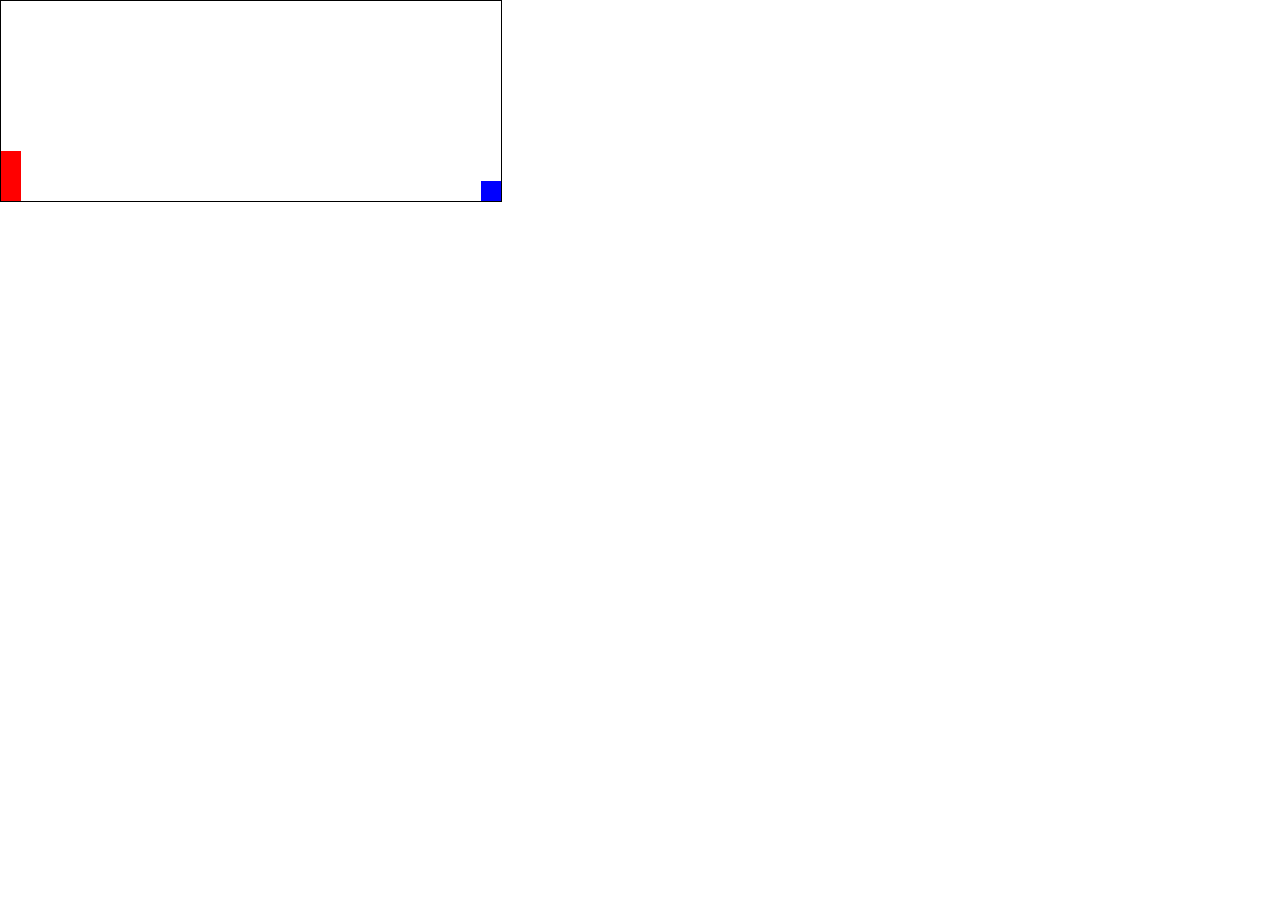
<file: Easy_JS_Game/index.html>
<!DOCTYPE html>
<html lang="en" onclick="jump()">
    <head>
        <meta charset="UTF-8">
        <title>Game</title>
        <link rel="stylesheet" href="style.css">
    </head>
    <body>
        <div id="game">
        <div id="character"></div> 
        <div id="block"></div>
        </div>
    </body>
    <script src="script.js"></script>
</html>
</file>
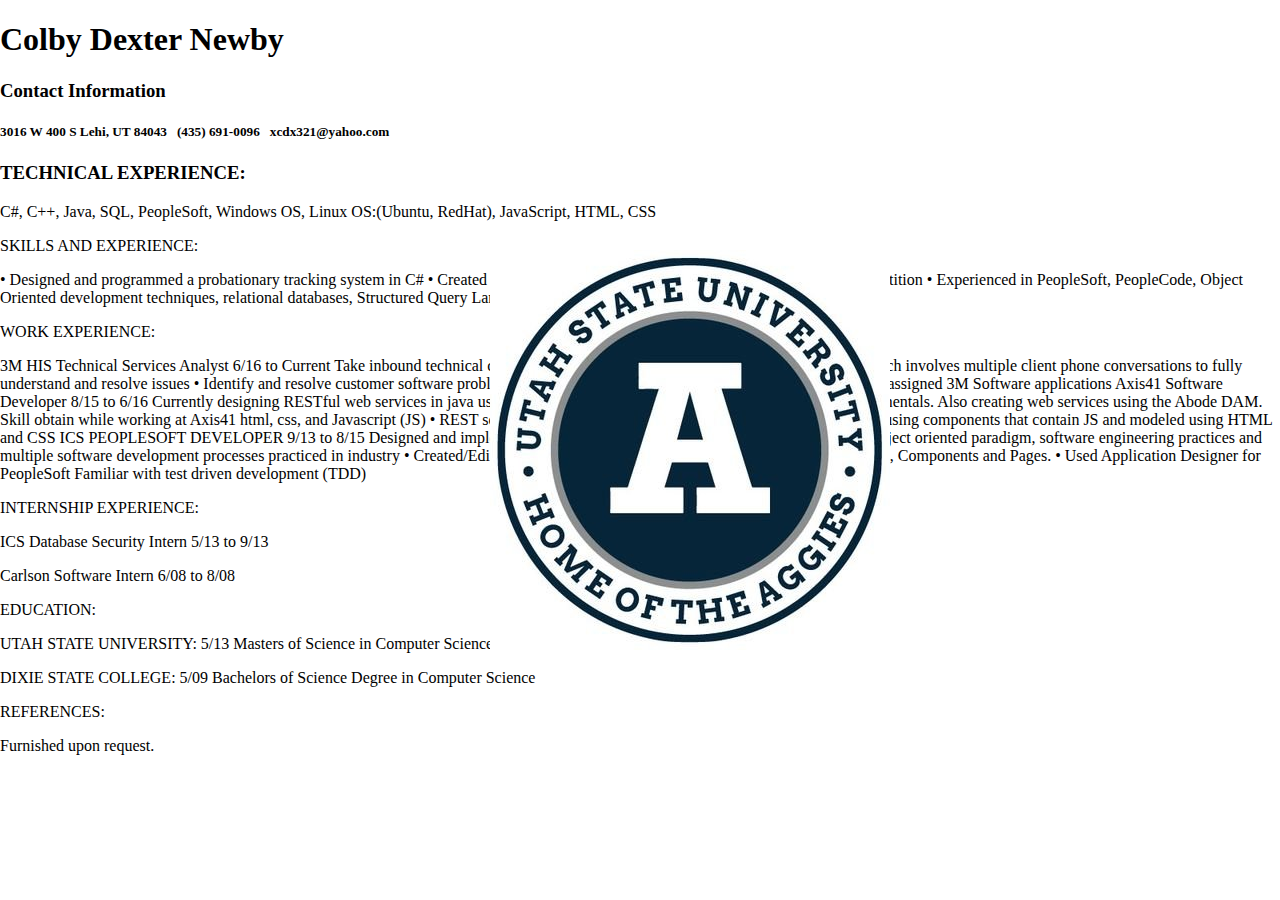
<file: website/home.html>
<!DOCTYPE html>
<html lang="en">
    <head>
        <h1>Colby Dexter Newby</h1>
        <h3>Contact Information</h3> <h5>3016 W 400 S Lehi, UT 84043   (435) 691-0096   xcdx321@yahoo.com</h5>
        <link rel="stylesheet" type="text/css" href="style.css">
    </head>
    <body>
        <div class="container">

        
<div>
<h3>TECHNICAL EXPERIENCE:</h3>
<p>C#, C++, Java, SQL, PeopleSoft, Windows OS, Linux OS:(Ubuntu, RedHat), JavaScript, HTML, CSS</p>
</div>
<p>SKILLS AND EXPERIENCE:</p>
<p>
•	Designed and programmed a probationary tracking system in C#
•	Created gate and buoy recognition using C++ for AI submarine competition
•	Experienced in PeopleSoft, PeopleCode, Object Oriented development techniques, relational databases, Structured Query Language (SQL) and application development methods
</p>
<p>WORK EXPERIENCE:</p>
<p>3M HIS Technical Services Analyst	6/16 to Current
Take inbound technical customer support calls for the 3M HIS software solutions, which involves multiple client phone conversations to fully understand and resolve issues
•	Identify and resolve customer software problems, software failures, and complex problems
•	Troubleshoot assigned 3M Software applications
Axis41 Software Developer		8/15 to 6/16
Currently designing RESTful web services in java using object oriented programming (OOP) and Java web fundamentals. Also creating web services using the Abode DAM. Skill obtain while working at Axis41 html, css, and Javascript (JS)
•	REST services for Workfront and Adobe DAM
•	Creating web pages using components that contain JS and modeled using HTML and CSS
ICS PEOPLESOFT DEVELOPER 	9/13 to 8/15
Designed and implemented moderate to complex features of PeopleSoft using object oriented paradigm, software engineering practices and multiple software development processes practiced in industry 
•	Created/Edited in PeopleSoft HCM Application class, Application engines, Components and Pages.
•	Used Application Designer for PeopleSoft Familiar with test driven development (TDD)  
</p>

<p>INTERNSHIP EXPERIENCE:</p>
<p>ICS Database Security Intern	5/13 to 9/13</p>
<p>Carlson Software Intern		6/08 to 8/08	
</p>
<div>EDUCATION:</div>
<div class="card">
    <div class="front"><img src="USU.jpg"></div>
    <div class="back">
        <div class="details">
            <h2><b>UTAH STATE UNIVERSITY</b><br><span> 05/2013 Masters of Science in Computer Science</span></h2>
        </div>
    </div>
</div>
<p>UTAH STATE UNIVERSITY: 5/13 Masters of Science in Computer Science</p>
<p>DIXIE STATE COLLEGE: 5/09 Bachelors of Science Degree in Computer Science
</p>
<p>REFERENCES:</p>
<p>Furnished upon request.
</p>
</div>
    </body>
</html>
</file>
<file: Easy_JS_Game/style.css>
*{
    padding: 0;
    margin: 0;
}
#game{
    width: 500px;
    height: 200px;
    border: 1px solid black;
}
#character{
    width: 20px;
    height: 50px;
    background-color: red;
    position: relative;
    top: 150px;
}
.animate{
    animation: jump 500ms;
}
@keyframes jump{
    0%{top: 150px;}
    30%{top: 100px;}
    70%{top: 100px;}
    100%{top: 150px;}
}
#block{
    width: 20px;
    height: 20px;
    background-color: blue;
    position: relative;
    top: 130px;
    left: 480px;
    animation: block 1s infinite linear;
}
@keyframes block{
    0%{left:480px;}
    100%{left:-40px;}
}
</file>
<file: website/style.css>
/*  @import url('https://fonts.googleapis.com/css?family=Josefin+Sans:400,700');*/
body
{
    margin: 0;
    padding: 0;
}
.card
{
    /* font-family: 'Josefin Sans', sans-serif; */
    position: absolute;
    top: 50%;
    left: 50%;
    transform: translate(-50%,-50%);
    width: 300px;
    height: 400px;
    transform-style: 600px;
    transition: 0.5s;
}
.card .front
{
    position: absolute;
    top: 0;
    left: 0;
    width: 100%;
    height: 100%;
    background: #000;
    backface-visibility: hidden;
    /* overflow: hidden; cuts the card down to size */
    transform: rotateX(0deg);
    transition: 0.5s;
}
.card:hover .front
{
    transform: rotateX(-180deg);
}
.card .back
{
    position: absolute;
    top: 0;
    left: 0;
    width: 100%;
    height: 100%;
    background: #000;
    backface-visibility: hidden;
    overflow: hidden;
    transform: rotateX(180deg);
    transition: 0.5s;
}
.card .back:before
{
    content: '';
    position: absolute;
    top: 0;
    left: -50%;
    width: 100%;
    height: 100%;
    background: rgba(225, 255, 255, 0.1);
}
.card:hover .back
{
    transform: rotateX(0deg);
}
.card .back .details
{
    position: absolute;
    top: 50%;
    transform: translateY(-50%);
    left: 0;
    width: 100%;
    text-align: center;
    padding: 20px;
    box-sizing: border-box;
}
.card .back .details h2
{
    margin: 0;
    padding: 0;
    font-size: 24px;
    color: #fff;
}
.card .back .details h2 span
{
    color: #a7a7a7;
    font-size: 16px;
}
</file>
